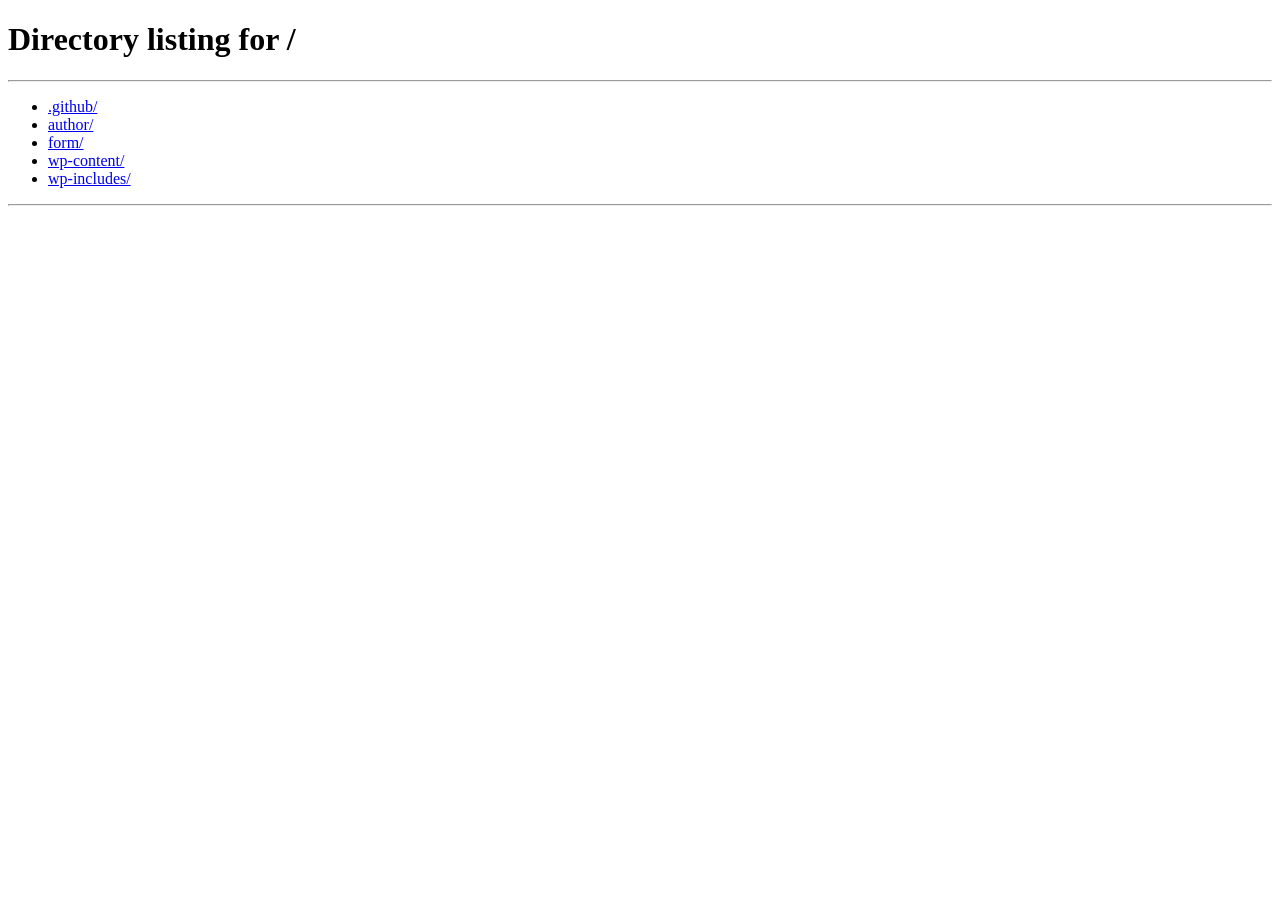
<file: form/newsletter-form/index.html>
<!DOCTYPE html>
<html>
	<head>
		<title>Redirecting...</title>
		<meta http-equiv="refresh" content="0;url=/">
	</head>
	<body>
		<script type="text/javascript">
			window.location = "/";
		</script>

		<p>You are being redirected to <a href="/">/</a></p>
	</body>
</html>
</file>
